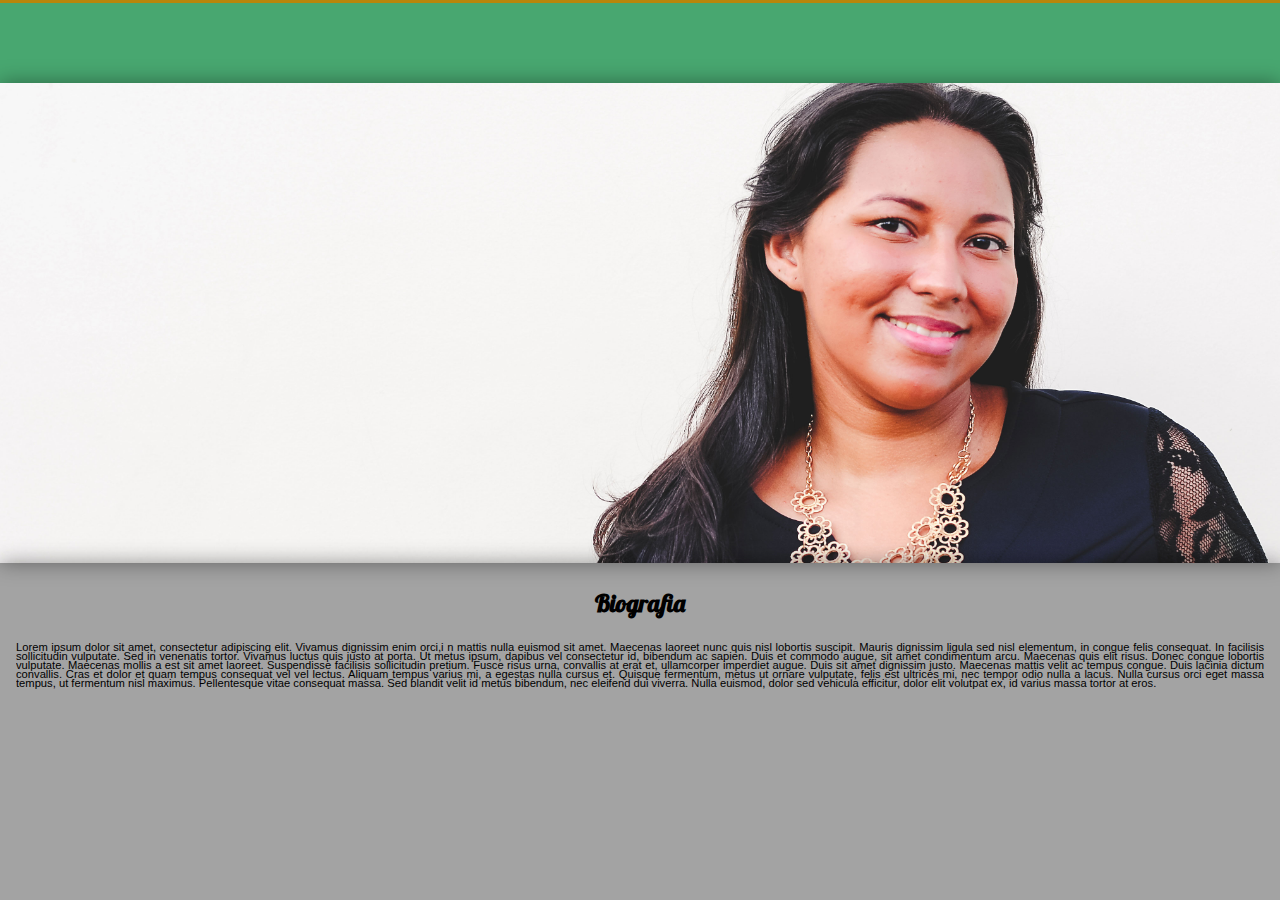
<file: index.html>
<!DOCTYPE html>
<html lang="pt-BR" dir="ltr" xmlns="http://www.w3.org/1999/html">
<head>
    <meta charset="UTF-8">
    <title> Kessya Araujo | Para Ouvir e Viver!</title>
    <meta name="description" content="">
    <meta name="keywords" content="">
    <meta name="author" content="Mar Comunicação">
    <meta http-equiv="refresh" content="30">
    <meta name=viewport content="width=device-width, initial-scale=1">
    <link href='http://fonts.googleapis.com/css?family=Lobster' rel='stylesheet' type='text/css'>
    <link rel="stylesheet" href="stylesheets/style.css">

    <script src="https://ajax.googleapis.com/ajax/libs/jquery/2.1.3/jquery.min.js"></script>


    <!--[if lt IE 9]>
    <script src="js/html5shiv.js"></script>
    <script src="js/selectivizr.js"></script>
    <script src="js/respond.js"></script>
    <![endif]-->

</head>
<body>
    <!--<nav>-->
        <!--<div class="gridshow">-->
            <!--<ul>-->
                <!--<li>-->
                    <!--<a href='#' title="Show Grid" id="gridB" onclick="return false;">Grid preview</a>-->
                <!--</li>-->
            <!--</ul>-->
        <!--</div> &lt;!&ndash; trirar a class apos o desnvolvimento &ndash;&gt;-->
    <!--</nav>-->
    <main class="container" id="container">
        <header>
            <nav class="menu efeitoRevelar" id="menu"> <!-- efeitoRevelar -->
                <h1 class="logo">
                    <a href="index.html" title="home"><img src="img/kessya_logo_s.svg" alt="logo Kessya Araujo" title="logomarca Kessya Araujo"/></a>
                </h1>
                <ul>
                    <li><a href="index.html" title="home">Home</a></li>
                    <li><a href="#bio" title="biografia">Biografia</a></li>
                    <li><a href="#midia" title="midia">Mídia</a></li>
                    <li><a href="#cd" title="cd">Agenda</a></li>
                    <li><a href="#agenda" title="agenda">Agenda</a></li>
                    <li><a href="#blog" title="noticias">News</a></li>
                    <li><a href="#contato" title="contato">Contato</a></li>
                </ul><!-- final das paginas-->

                <div class="social">
                    <ul>
                        <li><a href="#"><img src="img/face-ico.svg"></a></li>
                        <li><a href="#"><img src="img/insta-ico.svg"></a></li>
                        <li><a href="#"><img src="img/twitter-ico.svg"></a></li>
                        <li><a href="#"><img src="img/youtube-ico.svg"></a></li>
                        <li><a href="#"><img src="img/SoundCloud-ico.svg"></a></li>
                    </ul>
                </div> <!-- socail -->
                <!--<div class="busca">-->
                    <!--<input type="text" title="digite o que procura"/>-->
                <!--</div>-->  <!-- VERIFICA A QUESTÃO DA BUSCA -->
            </nav> <!-- final da nav -->
        </header><!-- final do header -->

        <div class="pusher">
            <div class="content">
                <div class="content-inner"><!-- extra div for emulating position:fixed of the menu -->

                    <div id="trigger-effects">
                        <button id="menu-side" data-effect="efeitoRevelar">
                        </button>
                    </div>

                    <section class="slider" data-type="parallax_section" data-speed="10">  <!-- slider -->
                        <div class="imagem imagem-one">

                        </div>
                     </section>

                    <section class="bio" id="bio" data-type="parallax_section" data-speed="10">
                        <div class="container">
                            <h1> Biografia </h1>
                            <p>
                                Lorem ipsum dolor sit amet, consectetur adipiscing elit. Vivamus dignissim enim orci,i
                                n mattis nulla euismod sit amet. Maecenas laoreet nunc quis nisl lobortis suscipit.
                                Mauris dignissim ligula sed nisl elementum, in congue felis consequat.
                                In facilisis sollicitudin vulputate. Sed in venenatis tortor. Vivamus luctus quis
                                justo at porta. Ut metus ipsum, dapibus vel consectetur id, bibendum ac sapien.

                                Duis et commodo augue, sit amet condimentum arcu. Maecenas quis elit risus.
                                Donec congue lobortis vulputate. Maecenas mollis a est sit amet laoreet.
                                Suspendisse facilisis sollicitudin pretium. Fusce risus urna, convallis at erat et,
                                ullamcorper imperdiet augue. Duis sit amet dignissim justo. Maecenas mattis velit
                                ac tempus congue. Duis lacinia dictum convallis. Cras et dolor et quam tempus
                                consequat vel vel lectus. Aliquam tempus varius mi, a egestas nulla cursus et.
                                Quisque fermentum, metus ut ornare vulputate, felis est ultrices mi, nec tempor
                                odio nulla a lacus. Nulla cursus orci eget massa tempus, ut fermentum nisl maximus.
                                Pellentesque vitae consequat massa. Sed blandit velit id metus bibendum, nec eleifend
                                dui viverra. Nulla euismod, dolor sed vehicula efficitur, dolor elit volutpat ex,
                                id varius massa tortor at eros.
                            </p>
                        </div>
                    </section> <!-- final da sectio bio -->

                    <section class="slider" data-type="parallax_section" data-speed="10">  <!-- slider -->
                        <div class="imagem imagem-two">
                        </div>
                    </section>

                    <section class="midia" id="midia" data-type="parallax_section" data-speed="10">
                            <div class="fotos">Midia</div> <!-- final da div fotos -->
                            <div class="Videos"></div> <!-- final da div videos -->
                    </section><!-- final da sectio midia-->

                    <section class="slider" id="slider" data-type="parallax_section" data-speed="10">  <!-- slider -->
                        <div class="imagem imagem-three">
                        </div>
                    </section>

                    <section class="cd" id="cd" data-type="parallax_section" data-speed="10">
                            Cd
                    </section> <!-- final da sectio cd-->

                    <section class="agenda" id="agenda" data-type="parallax_section" data-speed="10">
                            Agenda
                    </section><!-- final da sectio agenda -->

                    <section class="blog" id="blog" data-type="parallax_section" data-speed="10">
                            News
                    </section><!-- final da sectio news -->

                    <section class="contato" id="contato" data-type="parallax_section" data-speed="10">
                            Contato
                    </section><!-- final da sectio contato-->

                    <footer class="footer"> Footer </footer> <!-- final da sectio footer-->
                </div><!--final da div content-inner -->
            </div><!-- final da div content -->
        </div> <!-- final da div pusher -->
    </main> <!-- final do main conteudo -->

    <script src="js/classie.js"></script>
    <script src="js/menuSidebarEfeito.js"></script>
    <script src="js/gridMar14.js"></script>
    <script src="js/parallax.js"></script>
</body>
</html>
</file>
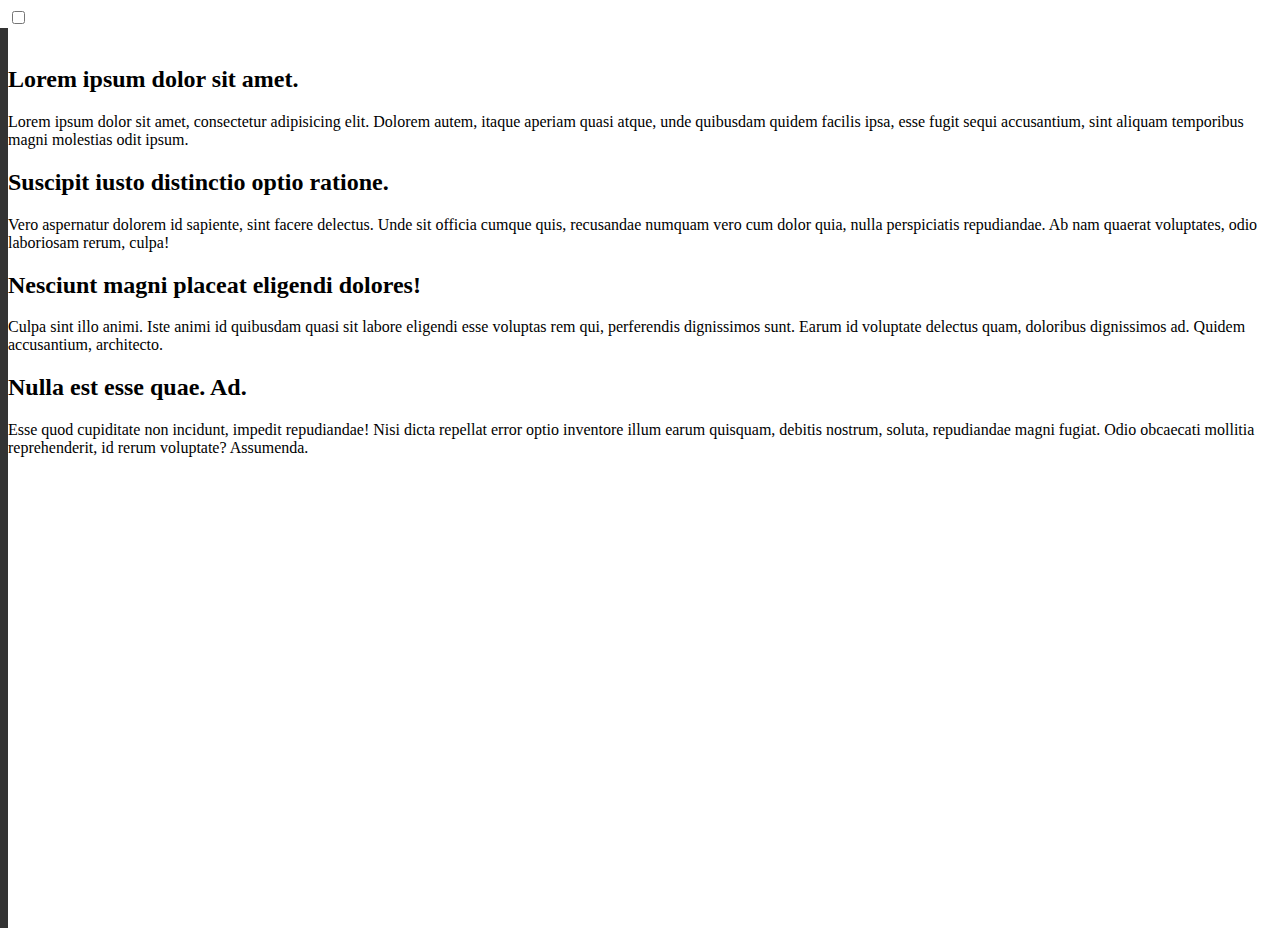
<file: offcanvas.html>
<!DOCTYPE html>
<html lang="en">
<head>
    <meta charset="UTF-8">
    <meta name="viewport" content="initial-scale=1.0, user-scalable=no">
    <title>Off canvas menu with CSS</title>
    <style>




        aside {
            background-color: #333;
            color: #fff;
            width: 40%;
            margin-left: -40%;
            float: left;
            height: 100%;
            position: absolute;
        }
        section {
            width: 100%;
            height: 100%;
            float: right;
            margin-right: 0;
        }

        .toggle:checked + .wrapper > aside {
            margin-left: 0;
        }

        .toggle:checked + .wrapper > section {
            margin-right: -40%;
        }

        .toggler {
            display: inline-block;
            cursor: pointer;
        }


        .biglabel {
            width: 100%;
            height: 100%;
            position: absolute;
            cursor: pointer;
        }

        .toggle:checked + .wrapper > section .biglabel {
            display: block;
        }



        aside, section {
            -webkit-transition: margin 0.5s ease-in-out;
            -moz-transition: margin 0.5s ease-in-out;
            -ms-transition: margin 0.5s ease-in-out;
            -o-transition: margin 0.5s ease-in-out;
            transition: margin 0.5s ease-in-out;
        }


    </style>
</head>
<body>

<input type="checkbox" id="offcanvas" class="toggle" />

<div class="wrapper">

    <aside>
        <nav>
            <ul>
                <li>nav_1</li>
                <li>nav_2</li>
                <li>nav_3</li>
                <li>nav_4</li>
                <li>nav_5</li>
                <li>nav_6</li>
                <li>nav_7</li>
                <li>nav_8</li>
                <li>nav_9</li>
                <li>nav_10</li>
            </ul>
        </nav>
    </aside>

    <section>
        <label for="offcanvas" class="biglabel"></label>


                <label for="offcanvas" class="toggler">
                    <img class="navicon">
                </label>


        <div class="container">
            <div class="row">
                <h2>Lorem ipsum dolor sit amet.</h2>
                <p>
                    Lorem ipsum dolor sit amet, consectetur adipisicing elit. Dolorem autem, itaque aperiam quasi atque, unde quibusdam quidem facilis ipsa, esse fugit sequi accusantium, sint aliquam temporibus magni molestias odit ipsum.
                </p>
            </div>

            <div class="row">
                <h2>Suscipit iusto distinctio optio ratione.</h2>
                <p>
                    Vero aspernatur dolorem id sapiente, sint facere delectus. Unde sit officia cumque quis, recusandae numquam vero cum dolor quia, nulla perspiciatis repudiandae. Ab nam quaerat voluptates, odio laboriosam rerum, culpa!
                </p>
            </div>

            <div class="row">
                <h2>Nesciunt magni placeat eligendi dolores!</h2>
                <p>
                    Culpa sint illo animi. Iste animi id quibusdam quasi sit labore eligendi esse voluptas rem qui, perferendis dignissimos sunt. Earum id voluptate delectus quam, doloribus dignissimos ad. Quidem accusantium, architecto.
                </p>
            </div>

            <div class="row">
                <h2>
                    Nulla est esse quae. Ad.
                </h2>
                <p>
                    Esse quod cupiditate non incidunt, impedit repudiandae! Nisi dicta repellat error optio inventore illum earum quisquam, debitis nostrum, soluta, repudiandae magni fugiat. Odio obcaecati mollitia reprehenderit, id rerum voluptate? Assumenda.
                </p>
            </div>

        </div>
    </section>

</div>

</body>
</html>
</file>
<file: stylesheets/style.css>
@charset "UTF-8";
/* Desenvovido por: Mar Comunicação */
/* line 5, ../../../../../compass.app/Contents/Resources/lib/ruby/compass_1.0/compass-core-1.0.0/stylesheets/compass/reset/_utilities.scss */
html, body, div, span, applet, object, iframe,
h1, h2, h3, h4, h5, h6, p, blockquote, pre,
a, abbr, acronym, address, big, cite, code,
del, dfn, em, img, ins, kbd, q, s, samp,
small, strike, strong, sub, sup, tt, var,
b, u, i, center,
dl, dt, dd, ol, ul, li,
fieldset, form, label, legend,
table, caption, tbody, tfoot, thead, tr, th, td,
article, aside, canvas, details, embed,
figure, figcaption, footer, header, hgroup,
menu, nav, output, ruby, section, summary,
time, mark, audio, video {
  margin: 0;
  padding: 0;
  border: 0;
  font: inherit;
  font-size: 100%;
  vertical-align: baseline;
}

/* line 22, ../../../../../compass.app/Contents/Resources/lib/ruby/compass_1.0/compass-core-1.0.0/stylesheets/compass/reset/_utilities.scss */
html {
  line-height: 1;
}

/* line 24, ../../../../../compass.app/Contents/Resources/lib/ruby/compass_1.0/compass-core-1.0.0/stylesheets/compass/reset/_utilities.scss */
ol, ul {
  list-style: none;
}

/* line 26, ../../../../../compass.app/Contents/Resources/lib/ruby/compass_1.0/compass-core-1.0.0/stylesheets/compass/reset/_utilities.scss */
table {
  border-collapse: collapse;
  border-spacing: 0;
}

/* line 28, ../../../../../compass.app/Contents/Resources/lib/ruby/compass_1.0/compass-core-1.0.0/stylesheets/compass/reset/_utilities.scss */
caption, th, td {
  text-align: left;
  font-weight: normal;
  vertical-align: middle;
}

/* line 30, ../../../../../compass.app/Contents/Resources/lib/ruby/compass_1.0/compass-core-1.0.0/stylesheets/compass/reset/_utilities.scss */
q, blockquote {
  quotes: none;
}
/* line 103, ../../../../../compass.app/Contents/Resources/lib/ruby/compass_1.0/compass-core-1.0.0/stylesheets/compass/reset/_utilities.scss */
q:before, q:after, blockquote:before, blockquote:after {
  content: "";
  content: none;
}

/* line 32, ../../../../../compass.app/Contents/Resources/lib/ruby/compass_1.0/compass-core-1.0.0/stylesheets/compass/reset/_utilities.scss */
a img {
  border: none;
}

/* line 116, ../../../../../compass.app/Contents/Resources/lib/ruby/compass_1.0/compass-core-1.0.0/stylesheets/compass/reset/_utilities.scss */
article, aside, details, figcaption, figure, footer, header, hgroup, main, menu, nav, section, summary {
  display: block;
}

/**
 * Clearfix
 */
/**
 * Legacy Clearfix
 */
/**
 * Establish the grid-containing element.
 */
/**
 * Align an element to the grid.
 */
/**
 * Apply to any column to make it the last one of the current row.
 */
/* line 1, ../sass/_gridNav.scss */
.tooltip {
  position: absolute;
  display: block;
  color: white;
  -moz-border-radius: 4px;
  -webkit-border-radius: 4px;
  border-radius: 4px;
  padding: 10px;
  font-family: Arial, Helvetica, sans-serif;
  font-size: 12px;
  -moz-transition: opacity 0.1s ease-out, margin-top 0.1s ease-out;
  -o-transition: opacity 0.1s ease-out, margin-top 0.1s ease-out;
  -webkit-transition: opacity 0.1s ease-out, margin-top 0.1s ease-out;
  transition: opacity 0.1s ease-out, margin-top 0.1s ease-out;
  opacity: 0;
  filter: alpha(opacity=0);
  margin-top: 3px;
  z-index: 9000;
}
/* line 15, ../sass/_gridNav.scss */
.tooltip .arrow {
  position: absolute;
  display: block;
  top: -5px;
  left: 50%;
  margin-left: -5px;
  background-position: 0 -329px;
  width: 10px;
  height: 5px;
}

/* line 28, ../sass/_gridNav.scss */
.tooltip.show {
  margin-top: 0px;
  opacity: 1;
  filter: alpha(opacity=100);
}

/* line 33, ../sass/_gridNav.scss */
.gridshow {
  width: 100%;
  height: 2em;
}
/* line 37, ../sass/_gridNav.scss */
.gridshow div {
  width: 100%;
  max-width: 100%;
  margin: 0 auto;
}

/* line 1, ../sass/_gridOverlay.scss */
#grid {
  width: 100%;
  max-width: 100%;
  margin: 0 auto;
  position: relative;
  pointer-events: none;
  z-index: 9001;
  overflow: visible !important;
}
/* line 10, ../sass/_gridOverlay.scss */
#grid div {
  width: 96.92%;
  margin: 0 1.54%;
  position: absolute;
  top: 0px;
  left: 0px;
  height: 5000px;
  opacity: 0.3;
  filter: alpha(opacity=30);
}
/* line 20, ../sass/_gridOverlay.scss */
#grid div div {
  float: left;
  margin-right: -100%;
  width: 4.7%;
  height: 100%;
  background: black;
}
/* line 165, ../sass/_grid16.scss */
#grid div div:nth-child(16n+1) {
  margin-left: 0%;
  margin-bottom: 1.65%;
  clear: both;
  overflow: hidden;
  *zoom: 1;
}
/* line 165, ../sass/_grid16.scss */
#grid div div:nth-child(16n+2) {
  margin-left: 6.35%;
  margin-bottom: 1.65%;
  clear: none;
}
/* line 165, ../sass/_grid16.scss */
#grid div div:nth-child(16n+3) {
  margin-left: 12.71%;
  margin-bottom: 1.65%;
  clear: none;
}
/* line 165, ../sass/_grid16.scss */
#grid div div:nth-child(16n+4) {
  margin-left: 19.06%;
  margin-bottom: 1.65%;
  clear: none;
}
/* line 165, ../sass/_grid16.scss */
#grid div div:nth-child(16n+5) {
  margin-left: 25.41%;
  margin-bottom: 1.65%;
  clear: none;
}
/* line 165, ../sass/_grid16.scss */
#grid div div:nth-child(16n+6) {
  margin-left: 31.77%;
  margin-bottom: 1.65%;
  clear: none;
}
/* line 165, ../sass/_grid16.scss */
#grid div div:nth-child(16n+7) {
  margin-left: 38.12%;
  margin-bottom: 1.65%;
  clear: none;
}
/* line 165, ../sass/_grid16.scss */
#grid div div:nth-child(16n+8) {
  margin-left: 44.47%;
  margin-bottom: 1.65%;
  clear: none;
}
/* line 165, ../sass/_grid16.scss */
#grid div div:nth-child(16n+9) {
  margin-left: 50.83%;
  margin-bottom: 1.65%;
  clear: none;
}
/* line 165, ../sass/_grid16.scss */
#grid div div:nth-child(16n+10) {
  margin-left: 57.18%;
  margin-bottom: 1.65%;
  clear: none;
}
/* line 165, ../sass/_grid16.scss */
#grid div div:nth-child(16n+11) {
  margin-left: 63.53%;
  margin-bottom: 1.65%;
  clear: none;
}
/* line 165, ../sass/_grid16.scss */
#grid div div:nth-child(16n+12) {
  margin-left: 69.88%;
  margin-bottom: 1.65%;
  clear: none;
}
/* line 165, ../sass/_grid16.scss */
#grid div div:nth-child(16n+13) {
  margin-left: 76.24%;
  margin-bottom: 1.65%;
  clear: none;
}
/* line 165, ../sass/_grid16.scss */
#grid div div:nth-child(16n+14) {
  margin-left: 82.59%;
  margin-bottom: 1.65%;
  clear: none;
}
/* line 165, ../sass/_grid16.scss */
#grid div div:nth-child(16n+15) {
  margin-left: 88.94%;
  margin-bottom: 1.65%;
  clear: none;
}
/* line 165, ../sass/_grid16.scss */
#grid div div:nth-child(16n+16) {
  margin-left: 95.3%;
  margin-bottom: 1.65%;
  clear: none;
}

/* line 30, ../sass/_gridOverlay.scss */
#ggridshow {
  position: fixed;
  /* deletar */
}

/* line 33, ../sass/_gridOverlay.scss */
section div {
  height: 80px;
  font-family: 'Raleway', Arial, sans-serif;
  font-weight: 900;
  font-size: 24px;
  text-align: center;
  line-height: 80px;
}

/* line 42, ../sass/_gridOverlay.scss */
#grid {
  margin-bottom: 0px;
  height: 0px;
}
/* line 46, ../sass/_gridOverlay.scss */
#grid div {
  background: none;
}
/* line 49, ../sass/_gridOverlay.scss */
#grid div div {
  background: black;
}

/* line 57, ../sass/_gridOverlay.scss */
.gridStyleOutlines #grid div {
  opacity: 0.5;
  filter: alpha(opacity=50);
}
/* line 61, ../sass/_gridOverlay.scss */
.gridStyleOutlines #grid div div {
  background: none !important;
  border-left: 1px solid black;
  border-right: 1px solid black;
}

/* container */
/* line 3, ../sass/_geral.scss */
*,
*:after,
*::before {
  -moz-box-sizing: border-box;
  box-sizing: border-box;
}

/* line 9, ../sass/_geral.scss */
main {
  border-top: 0.2em solid darkgoldenrod;
}

/* line 12, ../sass/_geral.scss */
html,
body,
.container,
.pusher,
.content {
  height: 100%;
  overflow: auto;
  /* importante para o rola da pagina*/
}

/* line 21, ../sass/_geral.scss */
.content {
  background: #f3efe0;
}

/* line 25, ../sass/_geral.scss */
.content,
.content-inner {
  position: relative;
}

/* line 30, ../sass/_geral.scss */
.container {
  position: relative;
  overflow: hidden;
}

/* line 34, ../sass/_geral.scss */
.pusher {
  position: relative;
  left: 0;
  z-index: 99;
  height: 100%;
  -webkit-transition: -webkit-transform 0.5s;
  transition: transform 0.5s;
}

/* line 42, ../sass/_geral.scss */
.pusher::after {
  position: fixed;
  top: 0;
  right: 0;
  width: 0;
  height: 0;
  background: rgba(0, 0, 0, 0.8);
  content: '';
  opacity: 0;
  -webkit-transition: opacity 0.5s, width 0.1s 0.5s, height 0.1s 0.5s;
  transition: opacity 0.5s, width 0.1s 0.5s, height 0.1s 0.5s;
}

/* line 55, ../sass/_geral.scss */
.column {
  float: left;
  width: 50%;
  padding: 0 2em;
  min-height: 300px;
  position: relative;
  text-align: right;
}

/* line 64, ../sass/_geral.scss */
.column:nth-child(2) {
  box-shadow: -1px 0 0 rgba(0, 0, 0, 0.1);
  text-align: left;
}

/* line 69, ../sass/_geral.scss */
.column p {
  font-weight: 300;
  font-size: 2em;
  padding: 0 0 0.5em;
  margin: 0;
  line-height: 1.5;
}

/* gatilho do push */
/* line 82, ../sass/_geral.scss */
#trigger-effects button {
  position: fixed;
  background: #2e2f31;
  border-radius: 0em 0em 1em;
  width: 4em;
  height: 4em;
  background-image: url("../img/kessya_logo_m-01.svg");
  background-repeat: no-repeat;
}

/* line 94, ../sass/_geral.scss */
section {
  margin: 0 auto;
  width: 100%;
  height: 100%;
  background-size: cover;
  box-shadow: 0 0 20px rgba(0, 0, 0, 0.4);
}

/* menu sidebar*/
/* line 6, ../sass/_header.scss */
.menu-aberto .pusher::after {
  width: 100%;
  height: 100%;
  opacity: 1;
  -webkit-transition: opacity 0.5s;
  transition: opacity 0.5s;
}

/* line 14, ../sass/_header.scss */
.menu {
  position: absolute;
  top: 0;
  left: 0;
  z-index: 100;
  visibility: visible;
  max-width: 80%;
  width: 16em;
  height: 100%;
  background: #2e2f31;
  -webkit-transition: all 0.5s;
  transition: all 0.5s;
}

/* line 28, ../sass/_header.scss */
.menu::after {
  position: absolute;
  top: 0;
  right: 0;
  width: 100%;
  height: 100%;
  background: rgba(0, 0, 0, 0.5);
  content: '';
  opacity: 1;
  -webkit-transition: opacity 0.5s;
  transition: opacity 0.5s;
  overflow: auto;
}

/* line 42, ../sass/_header.scss */
.menu-aberto .menu::after {
  width: 0;
  height: 0;
  opacity: 0;
  -webkit-transition: opacity 0.5s, width 0.1s 0.5s, height 0.1s 0.5s;
  transition: opacity 0.5s, width 0.1s 0.5s, height 0.1s 0.5s;
  overflow: auto;
}

/* line 50, ../sass/_header.scss */
.menu ul {
  margin: 0;
  padding: 0;
  list-style: none;
}

/* line 55, ../sass/_header.scss */
.menu h1 {
  margin: 0 auto;
  padding: 0.5em;
  color: rgba(0, 0, 0, 0.4);
  text-shadow: 0 0 1px rgba(0, 0, 0, 0.1);
  font-weight: 300;
  font-size: 1.8em;
}

/* line 63, ../sass/_header.scss */
.menu h1 a img {
  width: 5.5em;
  margin: 0 auto;
}

/* line 67, ../sass/_header.scss */
.menu ul li a {
  display: block;
  padding: 0.8em 0.5em 0.5em 0.5em;
  outline: none;
  box-shadow: inset 0 1px rgba(0, 0, 0, 0.2);
  color: #ffa122;
  font-family: 'Lobster', cursive;
  font-size: 1.0em;
  text-align: center;
  text-shadow: 0 0 1px rgba(255, 255, 255, 0.1);
  letter-spacing: 1px;
  font-weight: 400;
  -webkit-transition: background 0.3s, box-shadow 0.3s;
  transition: background 0.3s, box-shadow 0.3s;
}

/* line 82, ../sass/_header.scss */
.menu ul li a:hover {
  background: rgba(0, 0, 0, 0.2);
  box-shadow: inset 0 -1px transparent;
  color: #fff;
}

/* Effect 2: Reveal */
/* line 88, ../sass/_header.scss */
.efeitoRevelar.menu-aberto .pusher {
  -webkit-transform: translate3d(80%, 0, 0);
  transform: translate3d(80%, 0, 0);
}

/* line 93, ../sass/_header.scss */
.efeitoRevelar.menu {
  z-index: 1;
  visibility: hidden;
  overflow-y: scroll;
}

/* line 99, ../sass/_header.scss */
.efeitoRevelar.menu-aberto .efeitoRevelar.menu {
  visibility: visible;
  -webkit-transition: -webkit-transform 0.5s;
  transition: transform 0.5s;
}

/* line 105, ../sass/_header.scss */
.efeitoRevelar .menu::after {
  display: none;
}

/* menu rede social*/
/* line 111, ../sass/_header.scss */
.social {
  width: 100%;
  height: 2.2em;
  clear: both;
}

/* line 118, ../sass/_header.scss */
.social ul li {
  float: left;
}

/* line 121, ../sass/_header.scss */
.social ul li a {
  padding: 1em  0.2em;
}

/* line 127, ../sass/_header.scss */
.social ul li img {
  width: 2em;
}

/*
//todo VERIFICAR POSTERIORMENTE CAMPO DE BUSCA
.busca{
  width: 100%;
  height: 2.5em;
  padding: 1.8em 0.6em;
}
*/
@media screen and (min-width: 480px) {
  /* line 152, ../sass/_header.scss */
  .efeitoRevelar.menu-aberto .efeitoRevelar.menu {
    height: 20em;
    overflow: auto;
  }
}
/* line 160, ../sass/_header.scss */
#row1 div, #row2 div, #row3 div, #row4 div, #row5 div, #row6 div {
  float: left;
  margin-right: -100%;
  width: 87.25%;
}
/* line 165, ../sass/_grid16.scss */
#row1 div:nth-child(1n+1), #row2 div:nth-child(1n+1), #row3 div:nth-child(1n+1), #row4 div:nth-child(1n+1), #row5 div:nth-child(1n+1), #row6 div:nth-child(1n+1) {
  margin-left: 0%;
  margin-bottom: 2%;
  clear: both;
  overflow: hidden;
  *zoom: 1;
}

@media screen and (min-width: 720px) {
  /* line 212, ../sass/_header.scss */
  .menu {
    width: 1200px;
    background: #aa1122;
    display: block;
  }

  /* line 217, ../sass/_header.scss */
  .pusher {
    background: rgba(0, 0, 0, 0.2);
    overflow: visible;
  }
}
@media all and (min-width: 960px) {
  /* line 238, ../sass/_header.scss */
  .menu {
    width: 100%;
    background: #2e2f31;
    -webkit-transition: all 0.5s;
    transition: all 0.5s;
    visibility: visible;
  }

  /* line 246, ../sass/_header.scss */
  .menu h1 {
    font-size: large;
    display: inline;
  }

  /* line 250, ../sass/_header.scss */
  .content {
    background: rgba(0, 0, 0, 0.2);
    overflow: visible;
  }

  /* line 254, ../sass/_header.scss */
  #trigger-effects button {
    display: none;
    z-index: -999999;
  }

  /* line 277, ../sass/_header.scss */
  .menu ul {
    margin: 0;
    padding: 0;
    list-style: none;
  }

  /* line 282, ../sass/_header.scss */
  .menu h1 {
    text-shadow: 0 0 1px rgba(0, 0, 0, 0.1);
  }
}
@media all and (min-width: 960px) {
  /* line 330, ../sass/_header.scss */
  header {
    position: relative;
    top: 0;
    left: 0;
    width: 100%;
    height: 5em;
    background-color: #48a770;
    padding: 0;
    z-index: 50;
    font-family: 'Lato', Arial, sans-serif;
    -webkit-transform: translateY(0%);
    -moz-transform: translateY(0%);
    transform: translateY(0%);
    -webkit-transition: all 0.5s;
    -moz-transition: all 0.5s;
    transition: all 0.5s;
    clear: both;
  }

  /* line 348, ../sass/_header.scss */
  header h1 {
    font-size: 5em;
  }
}
/* line 4, ../sass/_slider.scss */
.slider {
  height: 100%;
  min-width: 100%;
}
/* line 8, ../sass/_slider.scss */
.slider .imagem {
  height: 480px;
  background-repeat: no-repeat;
  background-position: top right;
  background-attachment: fixed;
}

/* line 18, ../sass/_slider.scss */
.imagem-one {
  background-image: url("../img/ROB_2519-copiar.jpg");
  -moz-background-size: cover;
  -o-background-size: cover;
  -webkit-background-size: cover;
  background-size: cover;
}

/* line 25, ../sass/_slider.scss */
.imagem-two {
  background-image: url("../img/ROB_2546-copiar.jpg");
  -moz-background-size: cover;
  -o-background-size: cover;
  -webkit-background-size: cover;
  background-size: cover;
}

/* line 32, ../sass/_slider.scss */
.imagem-three {
  background-image: url("../img/kessyaFotoUm.jpg");
  -moz-background-size: cover;
  -o-background-size: cover;
  -webkit-background-size: cover;
  background-size: cover;
}

/* line 40, ../sass/_slider.scss */
#auto {
  -moz-background-size: auto;
  -o-background-size: auto;
  -webkit-background-size: auto;
  background-size: auto;
}

/* line 43, ../sass/_slider.scss */
#contain {
  -moz-background-size: contain;
  -o-background-size: contain;
  -webkit-background-size: contain;
  background-size: contain;
}

/* line 48, ../sass/_slider.scss */
#percent {
  -moz-background-size: 50% 50%;
  -o-background-size: 50% 50%;
  -webkit-background-size: 50% 50%;
  background-size: 50% 50%;
}

/* line 51, ../sass/_slider.scss */
#absolute {
  -moz-background-size: 100px 25px;
  -o-background-size: 100px 25px;
  -webkit-background-size: 100px 25px;
  background-size: 100px 25px;
}

/* line 3, ../sass/_bio.scss */
#bio {
  width: 100%;
  height: 380px;
  padding: 0 1em;
}
/* line 8, ../sass/_bio.scss */
#bio h1 {
  font-family: 'Lobster', cursive;
}
/* line 12, ../sass/_bio.scss */
#bio p {
  font-size: 0.7rem;
  text-align: justify;
  font-weight: normal;
  line-height: 0.8em;
}
</file>
